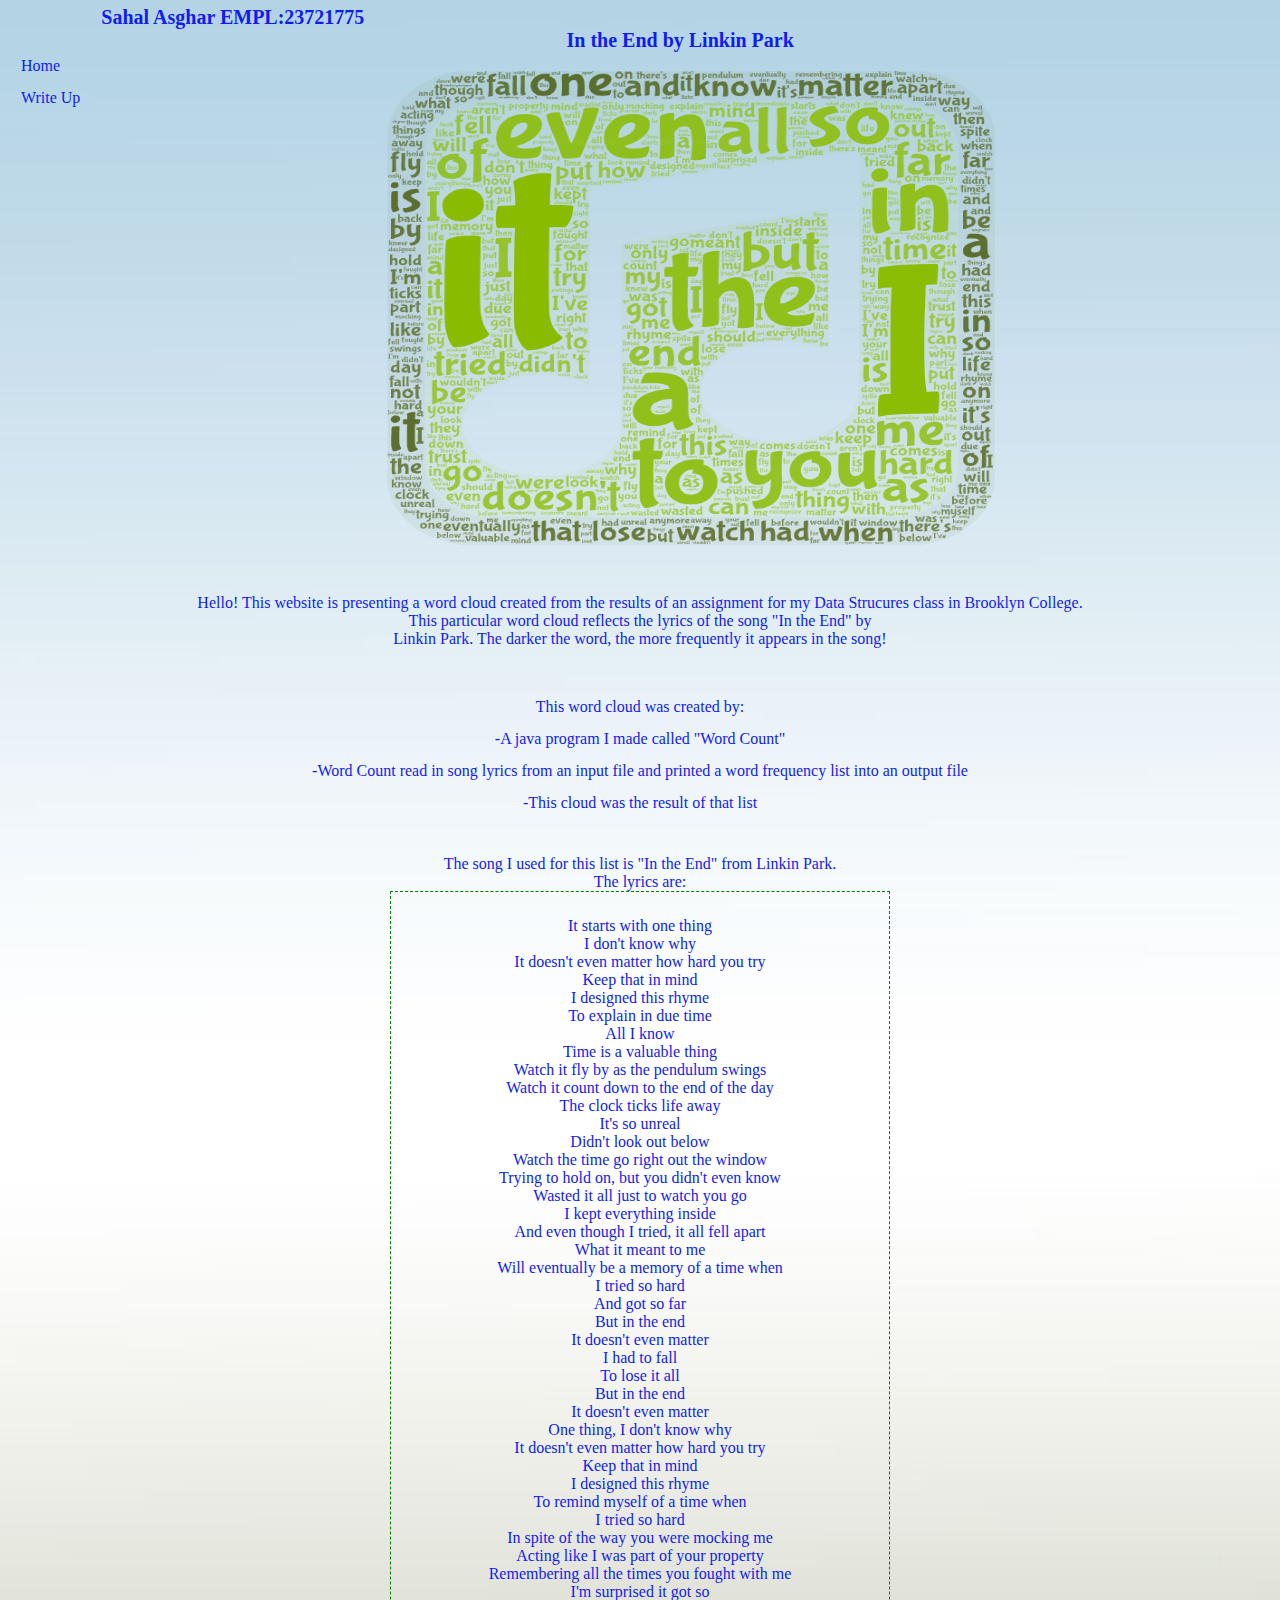
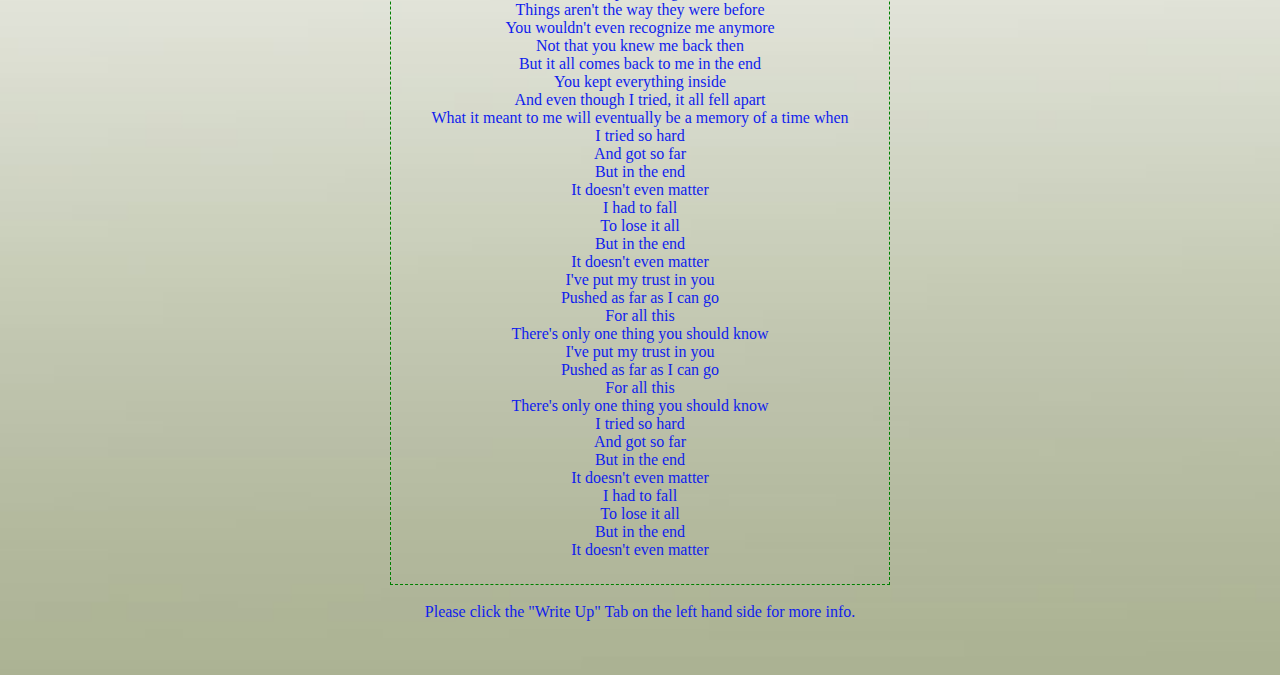
<file: index.html>
<!DOCTYPE html>
<html>
<head>
	<title> WORD COUNT </title>
	<link rel = "stylesheet" 
	type="text/css" 
	href="CSS/style.css"/>
</head>
<body>
	<header>
		<div class="main">
			<ul>
			    <li><a href="index.html">Home</a></li>
			    <li><a href="writeup.html">Write Up</a></li>
			</ul>
		</div>
		<div class="title">
		    <h1>Sahal Asghar EMPL:23721775</h1>
		    <center><h2>In the End by Linkin Park</h2></center>
		</div>
		<center><img src="wordcloud.png" class="picture"></center>
	</header>
<br/><br/><center><p1> Hello! This website is presenting a word cloud created
from the results of an assignment for my Data Strucures class in Brooklyn College.
<br/> This particular word cloud reflects the lyrics of the song "In the End" by
<br/> Linkin Park. The darker the word, the more frequently it appears in the song!
<br/><br/></p1></center>

<center><ul style="list-style-type:disc">
  <li>This word cloud was created by:</li>
  <li>-A java program I made called "Word Count"</li>
  <li>-Word Count read in song lyrics from an input file and printed a word frequency list into an output file</li>
  <li>-This cloud was the result of that list</li>
</ul></center>

<center><p1> <br /><br /> The song I used for this list is "In the End" from Linkin Park.
<br/> The lyrics are: 
<br/></p1>

<div class="boxed">
It starts with one thing<br/>
I don't know why<br/>
It doesn't even matter how hard you try<br/>
Keep that in mind<br/>
I designed this rhyme<br/>
To explain in due time<br/>
All I know<br/>
Time is a valuable thing<br/>
Watch it fly by as the pendulum swings<br/>
Watch it count down to the end of the day<br/>
The clock ticks life away<br/>
It's so unreal<br/>
Didn't look out below<br/>
Watch the time go right out the window<br/>
Trying to hold on, but you didn't even know<br/>
Wasted it all just to watch you go<br/>
I kept everything inside<br/>
And even though I tried, it all fell apart<br/>
What it meant to me<br/>
Will eventually be a memory of a time when<br/>
I tried so hard<br/>
And got so far<br/>
But in the end<br/>
It doesn't even matter<br/>
I had to fall<br/>
To lose it all<br/>
But in the end<br/>
It doesn't even matter<br/>
One thing, I don't know why<br/>
It doesn't even matter how hard you try<br/>
Keep that in mind<br/>
I designed this rhyme<br/>
To remind myself of a time when<br/>
I tried so hard<br/>
In spite of the way you were mocking me<br/>
Acting like I was part of your property<br/>
Remembering all the times you fought with me<br/>
I'm surprised it got so<br/>
Things aren't the way they were before<br/>
You wouldn't even recognize me anymore<br/>
Not that you knew me back then<br/>
But it all comes back to me in the end<br/>
You kept everything inside<br/>
And even though I tried, it all fell apart<br/>
What it meant to me will eventually be a memory of a time when<br/>
I tried so hard<br/>
And got so far<br/>
But in the end<br/>
It doesn't even matter<br/>
I had to fall<br/>
To lose it all<br/>
But in the end<br/>
It doesn't even matter<br/>
I've put my trust in you<br/>
Pushed as far as I can go<br/>
For all this<br/>
There's only one thing you should know<br/>
I've put my trust in you<br/>
Pushed as far as I can go<br/>
For all this<br/>
There's only one thing you should know<br/>
I tried so hard<br/>
And got so far<br/>
But in the end<br/>
It doesn't even matter<br/>
I had to fall<br/>
To lose it all<br/>
But in the end<br/>
It doesn't even matter
</div>



<br/><p1>Please click the "Write Up" Tab on the left hand side for more info.</p1>
 <br /><br /><br /><br /></p1></center>

</body>
</html>
</file>
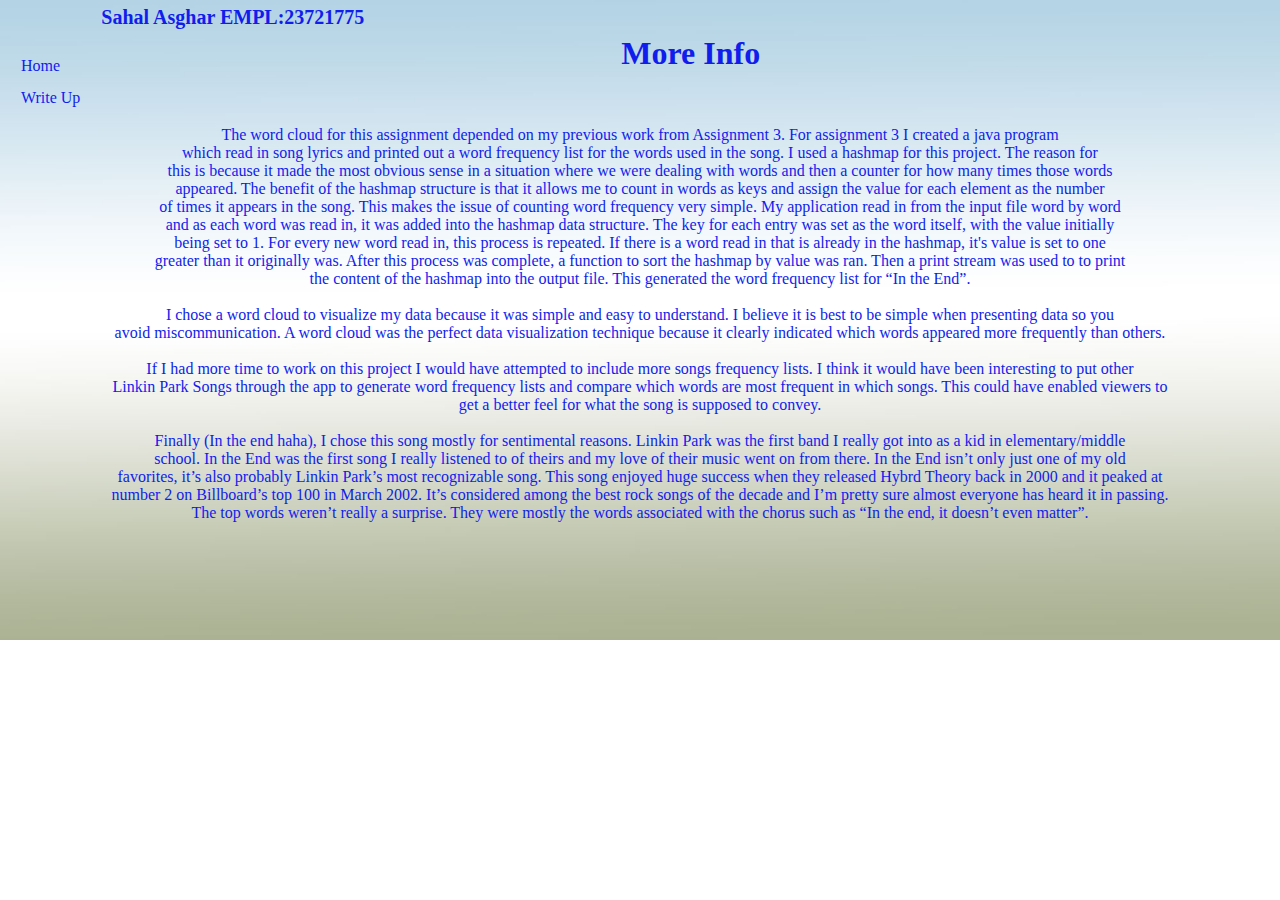
<file: writeup.html>
<!DOCTYPE html>
<html>
<head>
	<title> WORD COUNT </title>
	<link rel = "stylesheet" 
	type="text/css" 
	href="CSS/style.css"/>
</head>
<body>
	<header>
		<div class="main">
			<ul>
			    <li><a href="index.html">Home</a></li>
			    <li><a href="writeup.html">Write Up</a></li>
			</ul>
		</div>
		<div class="title">
		    <h1>Sahal Asghar EMPL:23721775</h1>
		</div>
		<center><h1>More Info</h1></center>
	</header>
<br/><br/><br/><center><p1> The word cloud for this assignment depended on my previous work from Assignment 3. For assignment 3 I created a java program <br/>
which read in song lyrics and printed out a word frequency list for the words used in the song. I used a hashmap for this project. The reason for <br/>
this is because it made the most obvious sense in a situation where we were dealing with words and then a counter for how many times those words <br/>
appeared. The benefit of the hashmap structure is that it allows me to count in words as keys and assign the value for each element as the number <br/>
of times it appears in the song. This makes the issue of counting word frequency very simple. My application read in from the input file word by word <br/>
and as each word was read in, it was added into the hashmap data structure. The key for each entry was set as the word itself, with the value initially <br/>
being set to 1. For every new word read in, this process is repeated. If there is a word read in that is already in the hashmap, it's value is set to one <br/>
greater than it originally was. After this process was complete, a function to sort the hashmap by value was ran. Then a print stream was used to to print <br/>
the content of the hashmap into the output file. This generated the word frequency list for “In the End”.<br/>
<br/> I chose a word cloud to visualize my data because it was simple and easy to understand. I believe it is best to be simple when presenting data so you <br/>
avoid miscommunication. A word cloud was the perfect data visualization technique because it clearly indicated which words appeared more frequently than others. <br/>
<br/> If I had more time to work on this project I would have attempted to include more songs frequency lists. I think it would have been interesting to put other<br/> 
Linkin Park Songs through the app to generate word frequency lists and compare which words are most frequent in which songs. This could have enabled viewers to <br/>
get a better feel for what the song is supposed to convey. <br/>
<br/> Finally (In the end haha), I chose this song mostly for sentimental reasons. Linkin Park was the first band I really got into as a kid in elementary/middle <br/>
school. In the End was the first song I really listened to of theirs and my love of their music went on from there.  In the End isn’t only just one of my old <br/>
favorites, it’s also probably Linkin Park’s most recognizable song.  This song enjoyed huge success when they released Hybrd Theory back in 2000 and it peaked at <br/>
number 2 on Billboard’s top 100 in March 2002. It’s considered among the best rock songs of the decade and I’m pretty sure almost everyone has heard it in passing.<br/>
The top words weren’t really a surprise. They were mostly the words associated with the chorus such as “In the end, it doesn’t even matter”. <br/>
</p1></center>
 <br /><br /><br /><br /><br /><br />
</body>
</html>
</file>
<file: CSS/style.css>
*{
	margin: 0;
	padding: 0;
	font-family: Century Gothic;
	}

header{
}

body{
	background-image: url("../background.jpg");
	background-repeat: no-repeat;
	background-size: cover;
}

ul{
	list-style-type: none;
	margin-top: 25px;
	color: #101DED;
}

ul li{
	line-height:200%
}

ul li a{
	text-decoration: none;
	color: #101DED;
	padding: 5px 20px;
	border: 1px solid transparent;
	transition: 0.5s ease;
}

ul li a:hover{
	background-color: #fff;
	color: #000;
}

.main{
	max-width: 1200px;
	margin: auto;
	float: left;
	list-style-type: none;
	margin-top: 25px;
}

.logo img{
	float: left;
	width: 150px;
	height: auto;
}

.title{
	text-decoration: none;
	padding: 5px 20px;
	border: 1px solid transparent;
}

.title h1{
	color: #101DED;
	font-size: 20px;
}

.title h2{
	color: #101DED;
	font-size: 20px;
}

.picture{
	display: block;
	text-align:center;
	width: 50%;
	height: 500px;
}

p1{
	color: #101DED;
	
}

.boxed {
	color: #101DED;
  	width: 500px;
  	padding: 25px;
 	box-sizing: border-box;
	border: 1px dashed green ;
}

h1{
	color: #101DED;
}
</file>
